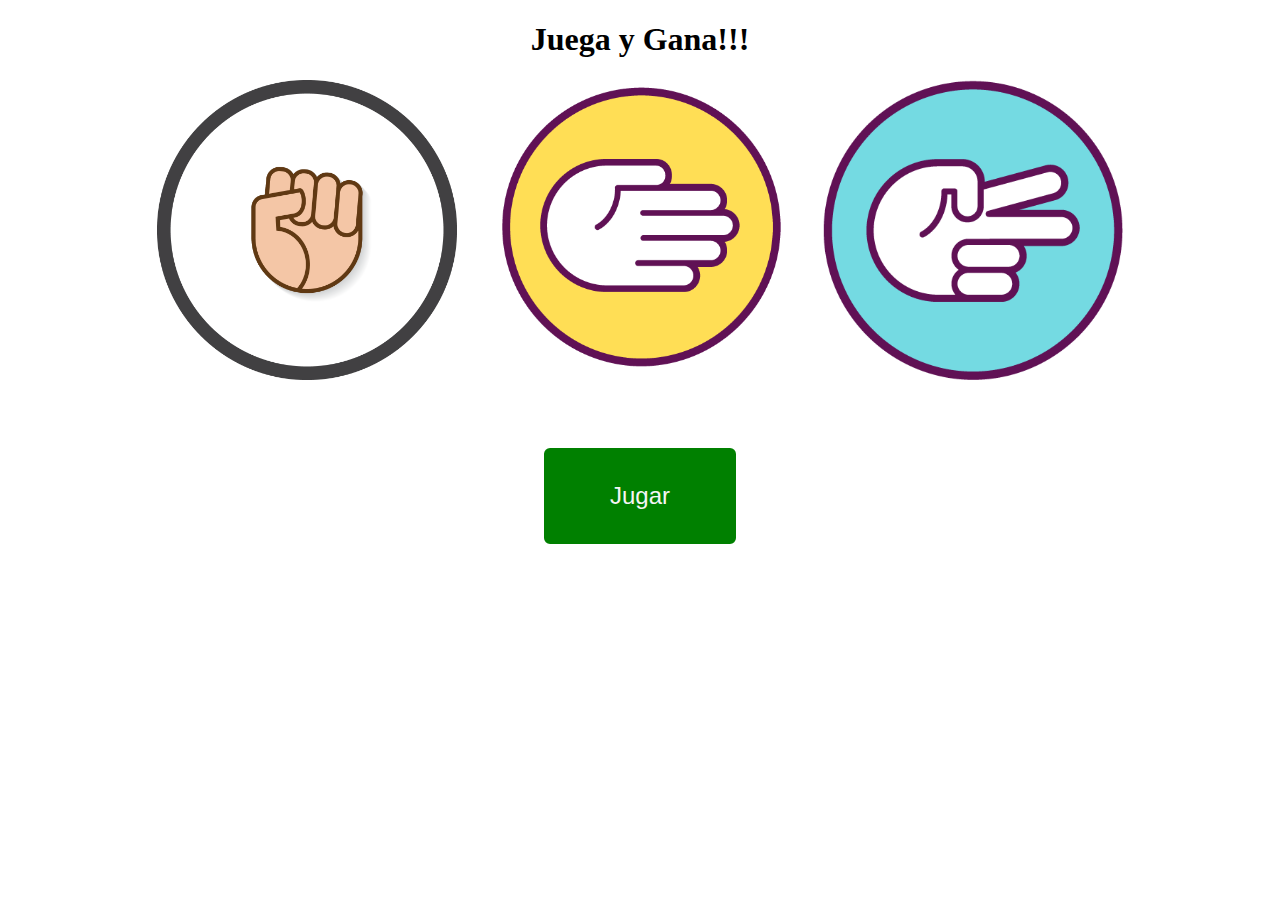
<file: rps/index.html>
<!DOCTYPE html>
<html lang="en">

<head>
    <meta charset="UTF-8">
    <meta http-equiv="X-UA-Compatible" content="IE=edge">
    <meta name="viewport" content="width=device-width, initial-scale=1.0">
    <link rel="stylesheet" href="css/estilos.css">
    <script src="js/programa.js"></script>
    <title>Piedra, Papel, Tijera, the game</title>
</head>

<body>
    <main>
        <div>
            <h1>Juega y Gana!!!</h1>
        </div>
        <div id="botonera" class="botones">
            <div id="piedra" class="boton" onclick="selectPlay(0)">
                <img src="imagenes/rock.png" alt="Piedra">
            </div>
            <div id="papel" class="boton" onclick="selectPlay(1)">
                <img src="imagenes/paper.png" alt="Piedra">
            </div>
            <div id="tijera" class="boton" onclick="selectPlay(2)">
                <img src="imagenes/scissors.png" alt="Piedra">
            </div>
        </div>
        <div class="contenedor">
            <button class="button-play" onclick="playNow()">Jugar</button>
        </div>
        <div id="botonera-p" class="botones-p">
            <div id="piedra" class="boton-p">
                <img id="computerPlay">
            </div>
        </div>

    </main>
</body>

</html>
</file>
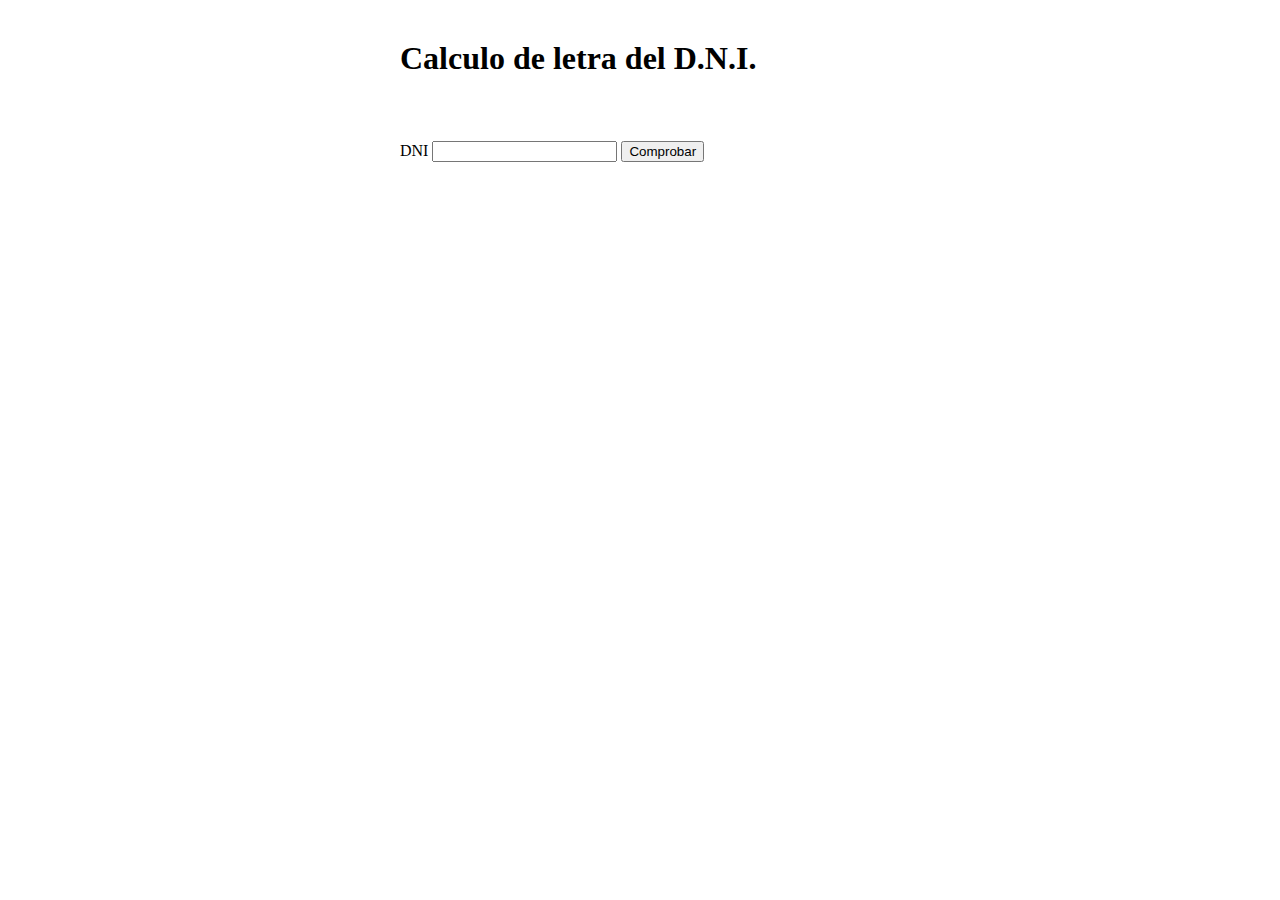
<file: dni/dni.html>
<!DOCTYPE html>
<html>

<head>
    <title>D.N.I.</title>

    <meta charset="UTF-8">
    <meta name="viewport" content="width=device-width, initial-scale=1.0">

    <link rel="stylesheet" href="estilos.css" type="text/css" media="screen" />

    <script type="text/javascript" src="dni.js"></script>
</head>

<body>
    <h1>Calculo de letra del D.N.I.</h1>
    <form>
        <label for="dni">DNI</label>
        <input type="text" id="dni" name="dni">
        <button onclick="comprobarDni(event)">Comprobar</button>
    </form>
</body>

</html>
</file>
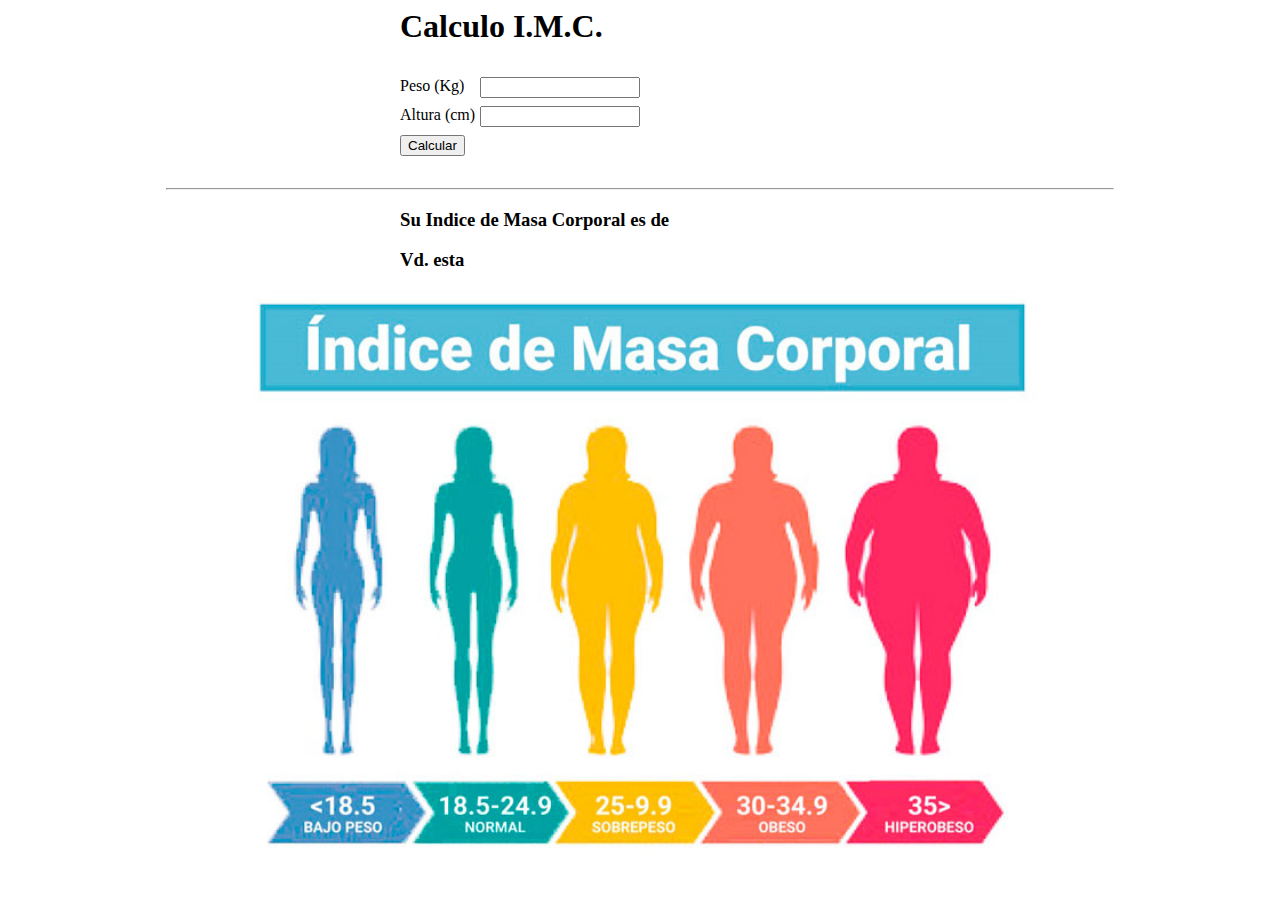
<file: imc/imc.html>
<!DOCTYPE html>
<html lang="en">

<head>
    <meta charset="UTF-8">
    <meta http-equiv="X-UA-Compatible" content="IE=edge">
    <meta name="viewport" content="width=device-width, initial-scale=1.0">
    <link rel="stylesheet" href="imc.css">
    <script src="imc.js"></script>
    <title>IMC</title>
</head>

<body>
    <h1>Calculo I.M.C.</h1>

    <form>
        <div class="field">
            <label for="peso">Peso (Kg)</label>
            <input type="number" name="peso" id="peso">
        </div>
        <div class="field">
            <label for="altura">Altura (cm)</label>
            <input type="number" name="altura" id="altura">
        </div>
        <button onclick="calcularIMC(event)">Calcular</button>
    </form>
    <hr/>

    <div id="resultados" class="resultados hidden">
        <div class="textos">
            <h3>Su Indice de Masa Corporal es de <span id="imc"></span> </h3>
            <h3>Vd. esta <span id="imc-texto"></span> </h3>
        </div>

        <!-- Imagen -->
        <div id="imagen">
            <img src="imc.jpg" alt="Imagen IMC">
        </div>
    </div>
</body>

</html>
</file>
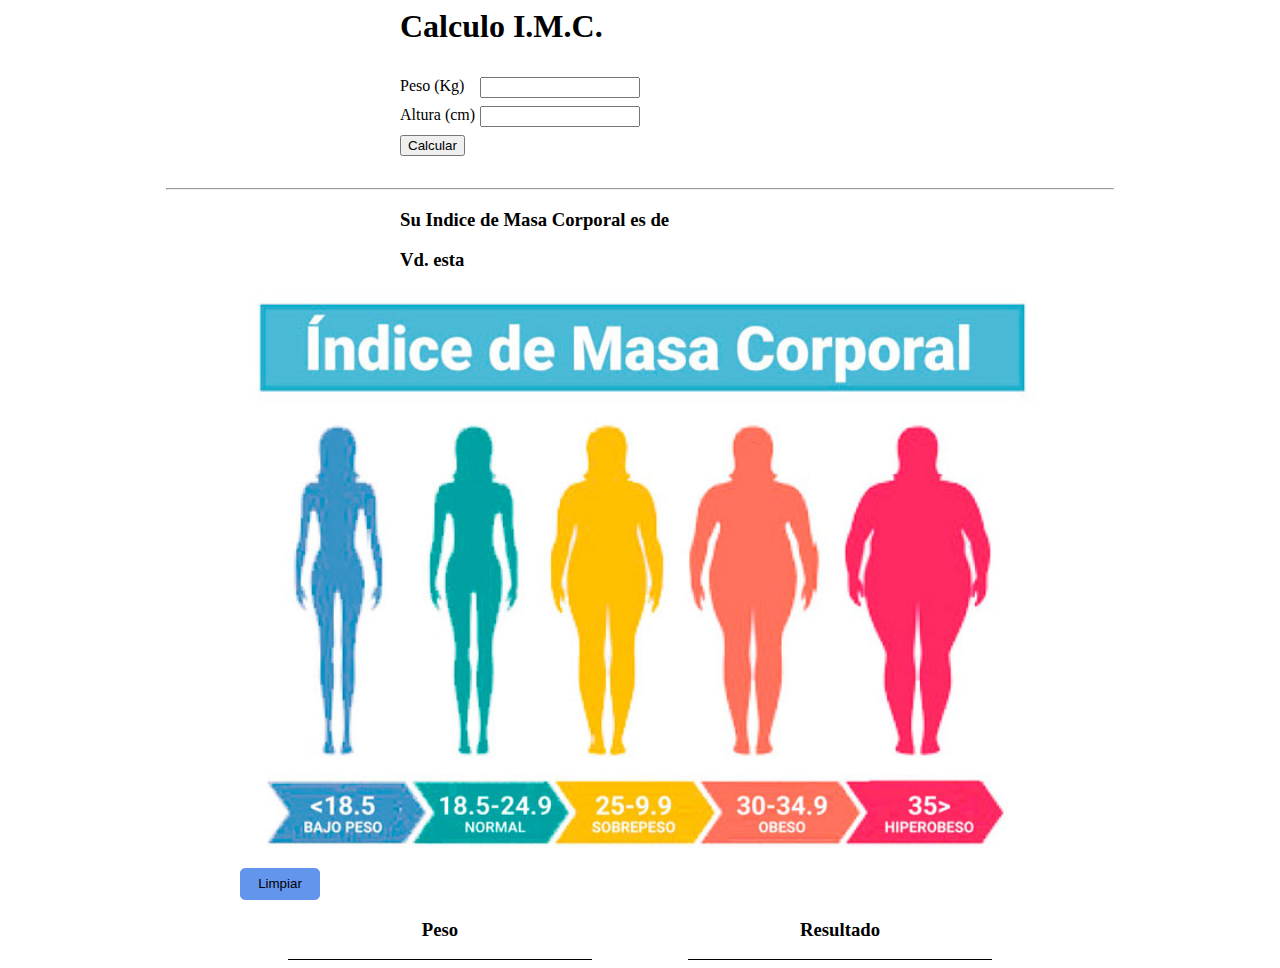
<file: imcadv/imc.html>
<!DOCTYPE html>
<html lang="en">

<head>
    <meta charset="UTF-8">
    <meta http-equiv="X-UA-Compatible" content="IE=edge">
    <meta name="viewport" content="width=device-width, initial-scale=1.0">
    <link rel="stylesheet" href="imc.css">
    <script src="imc.js"></script>
    <title>IMC</title>
</head>

<body>
    <h1>Calculo I.M.C.</h1>

    <form id="form">
        <div class="field">
            <label for="peso">Peso (Kg)</label>
            <input type="number" name="peso" id="peso">
        </div>
        <div class="field">
            <label for="altura">Altura (cm)</label>
            <input type="number" name="altura" id="altura">
        </div>
        <button onclick="calcularIMC(event)">Calcular</button>
    </form>
    <hr/>

    <div id="resultados" class="resultados hidden">
        <div class="textos">
            <h3>Su Indice de Masa Corporal es de <span id="imc"></span> </h3>
            <h3>Vd. esta <span id="imc-texto"></span> </h3>
        </div>

        <!-- Imagen -->
        <div id="imagen">
            <img src="imc.jpg" alt="Imagen IMC">
        </div>
    </div>

    <div class="historia">
        <button class="boton" onclick="limpiarLista(event)">Limpiar</button>
        <div class="column column-header col-peso">
            <h3>Peso</h3>
        </div>
        <div class="column column-header col-result">
            <h3>Resultado</h3>
        </div>
        <div id="lista" class="panel historia">
        </div>
    </div>
</body>

</html>
</file>
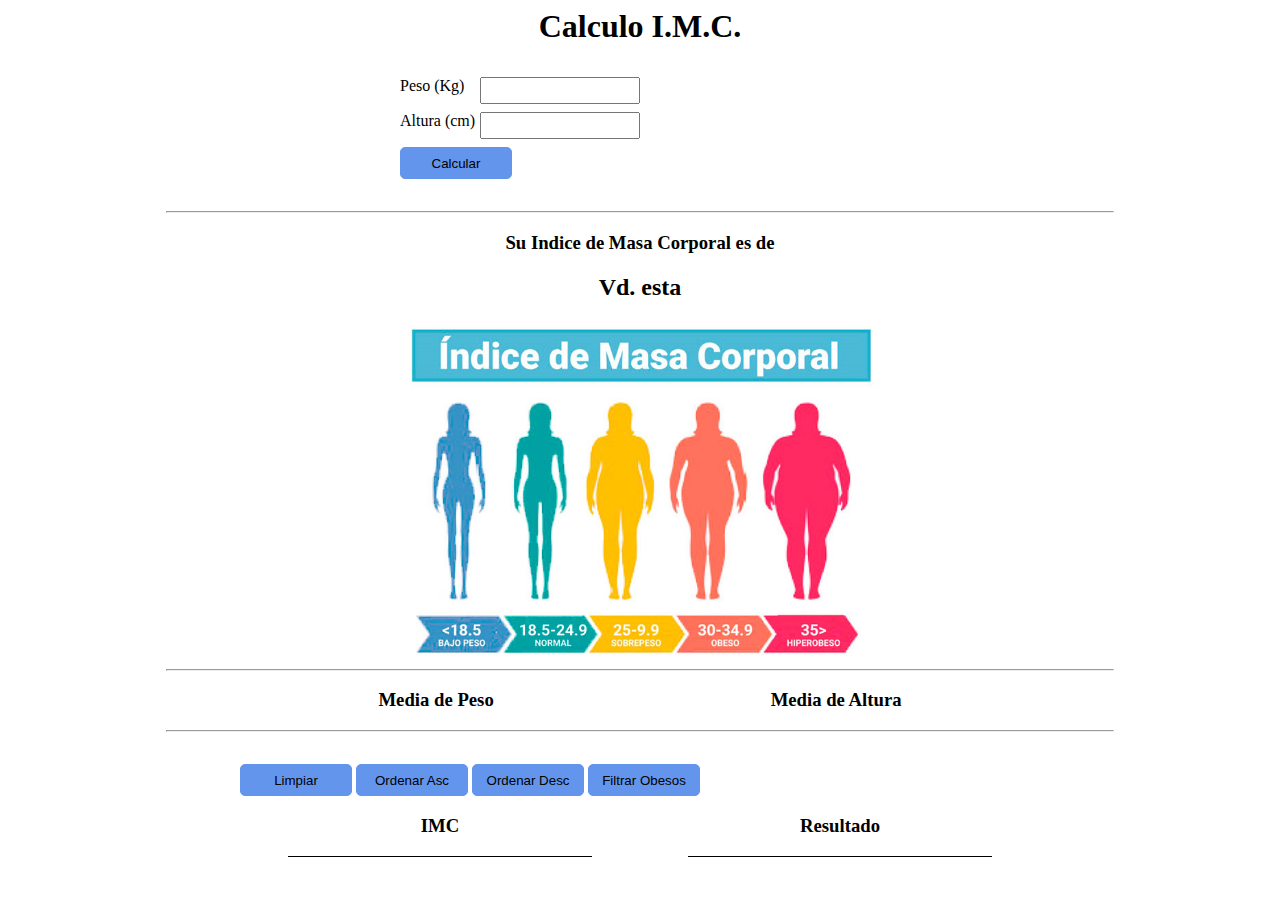
<file: imcclases/imc.html>
<!DOCTYPE html>
<html lang="en">

<head>
    <meta charset="UTF-8">
    <meta http-equiv="X-UA-Compatible" content="IE=edge">
    <meta name="viewport" content="width=device-width, initial-scale=1.0">
    <link rel="stylesheet" href="imc.css">
    <script src=" imc.js "></script>
    <script>
    </script>
    <title>IMC</title>
</head>

<body>
    <h1>Calculo I.M.C.</h1>

    <form id="form">
        <div class="field">
            <label for="peso">Peso (Kg)</label>
            <input type="number" name="peso" id="peso" min="35" max="190" required>
        </div>
        <div class="field">
            <label for="altura">Altura (cm)</label>
            <input type="number" name="altura" id="altura" min="125" max="235" required>
        </div>
        <div>
            <button class="boton center" onclick="calcularIMC(event)">Calcular</button>
        </div>
    </form>
    <hr/>

    <div id="resultados " class="resultados hidden">
        <div class="textos ">
            <h3>Su Indice de Masa Corporal es de <span id="imc"></span> </h3>
            <h2>Vd. esta <span id="imc-texto"></span> </h2>
        </div>

        <!-- Imagen -->
        <div id="imagen">
            <img src="imc.jpg " alt="Imagen IMC">
        </div>
    </div>

    <hr/>

    <div class="contenedor">
        <h3>Media de Peso <span id="media-peso"></span> </h3>
        <h3>Media de Altura <span id="media-altura"></span> </h3>
    </div>

    <hr/>

    <div class="botonera">
        <button class="boton" onclick="limpiarLista(event)">Limpiar</button>
        <button class="boton" onclick="ordenarImcAsc(event)">Ordenar Asc</button>
        <button class="boton" onclick="ordenarImcDesc(event)">Ordenar Desc</button>
        <button class="boton" onclick="filtrarObesos(event)">Filtrar Obesos</button>

    </div>

    <div class="historia">
        <div class="column column-header col-peso">
            <h3>IMC</h3>
        </div>
        <div class="column column-header col-result">
            <h3>Resultado</h3>
        </div>
        <!--
        <div class="column column-header col-mediapeso">
            <h3>Media Peso</h3>
        </div>
        <div class="column column-header col-mediaaltura">
            <h3>Media Altura</h3>
        </div>
        -->
        <div id="lista" class="panel historia">
        </div>
    </div>
</body>

</html>
</file>
<file: rps/css/estilos.css>
html {
    box-sizing: border-box;
}

*,
*:before,
*:after {
    box-sizing: inherit;
}

h1 {
    text-align: center;
}

.botones,
.contenedor {
    display: flex;
    width: 1000px;
    justify-content: space-around;
    margin: 0 auto;
}

.botones-p {
    display: flex;
    width: 1000px;
    justify-content: space-around;
    margin: 0 auto;
}

.boton {
    width: 300px;
    transition: transform 1.5s;
}

.boton-p {
    width: 200px;
}

.boton:hover {
    transform: scale(1.2);
}

.boton img {
    width: 100%;
}

.boton-p img {
    width: 100%;
}

.marcada {
    border: 2px solid blueviolet;
}

.button-play {
    margin: 0 auto;
    width: 12rem;
    height: 6rem;
    font-size: 24px;
    background-color: green;
    color: whitesmoke;
    border: 2px solid green;
    border-radius: 6px;
}

.contenedor {
    margin-top: 4rem;
    margin-bottom: 4rem;
}
</file>
<file: dni/estilos.css>
form,
h1 {
    display: block;
    margin: 0 auto;
    width: 30rem;
    padding: 2rem;
}

.mensajes {
    margin: 0 auto;
    width: 30rem;
    padding-top: 3rem;
}
</file>
<file: imc/imc.css>
html {
    box-sizing: border-box;
}

*,
*:before,
*:after {
    box-sizing: inherit;
}

form,
h1 {
    margin: 0 auto;
    width: 30rem;
    padding-bottom: 2rem;
}

h1 {
    padding-bottom: 2rem;
}

hr {
    margin: 0 auto;
    width: 75%;
}

.field {
    display: grid;
    grid-template-columns: 5rem 10rem;
    padding-bottom: 0.5rem;
}

.field label {
    grid-column: 1;
}

.field input {
    grid-column: 2;
}

.resultados {
    margin: 0 auto;
    width: 50rem;
}

.resultados .textos {
    margin: 0 auto;
    width: 30rem;
}

img {
    width: 100%;
}

#imagen {
    margin: 0 auto;
    position: relative;
    width: 50rem;
}

.punto {
    position: absolute;
    z-index: 10;
    background-color: blue;
}

.primero {
    left: 10%;
    top: 35%;
}

.segundo {
    left: 27%;
    top: 35%;
}

.tercero {
    left: 44%;
    top: 35%;
}

.cuarto {
    left: 63%;
    top: 35%;
}

.quinto {
    left: 83%;
    top: 35%;
}

.circulo {
    display: inline-block;
    width: 2rem;
    height: 2rem;
    border-radius: 50%;
    border: 2px solid transparent;
}
</file>
<file: imcadv/imc.css>
html {
    box-sizing: border-box;
}

*,
*:before,
*:after {
    box-sizing: inherit;
}

form,
h1 {
    margin: 0 auto;
    width: 30rem;
    padding-bottom: 2rem;
}

h1 {
    padding-bottom: 2rem;
}

hr {
    margin: 0 auto;
    width: 75%;
}

.field {
    display: grid;
    grid-template-columns: 5rem 10rem;
    padding-bottom: 0.5rem;
}

.field label {
    grid-column: 1;
}

.field input {
    grid-column: 2;
}

.resultados {
    margin: 0 auto;
    width: 50rem;
}

.resultados .textos {
    margin: 0 auto;
    width: 30rem;
}

img {
    width: 100%;
}

#imagen {
    margin: 0 auto;
    position: relative;
    width: 50rem;
}

.punto {
    position: absolute;
    z-index: 10;
    background-color: blue;
}

.primero {
    left: 10%;
    top: 35%;
}

.segundo {
    left: 27%;
    top: 35%;
}

.tercero {
    left: 44%;
    top: 35%;
}

.cuarto {
    left: 63%;
    top: 35%;
}

.quinto {
    left: 83%;
    top: 35%;
}

.circulo {
    display: inline-block;
    width: 2rem;
    height: 2rem;
    border-radius: 50%;
    border: 2px solid transparent;
}

.historia {
    display: grid;
    width: 50rem;
    margin: 0 auto;
    grid-template-columns: 50% 50%;
}

.boton {
    width: 5rem;
    height: 2rem;
    background-color: cornflowerblue;
    border: 1px solid cornflowerblue;
    border-radius: 5px;
}

.column {
    text-align: center;
}

.column-header {
    border-bottom: 1px black solid;
    margin: 0 3rem 0 3rem;
}

.col-peso {
    grid-column: 1;
}

.col-result {
    grid-column: 2;
}

.panel {
    grid-column-start: 1;
    grid-column-end: 2;
}
</file>
<file: imcclases/imc.css>
html {
    box-sizing: border-box;
}

*,
*:before,
*:after {
    box-sizing: inherit;
}

form,
h1 {
    margin: 0 auto;
    width: 30rem;
    padding-bottom: 2rem;
}

h1 {
    padding-bottom: 2rem;
    text-align: center;
}

h2,
h3 {
    text-align: center;
}

hr {
    margin: 0 auto;
    width: 75%;
}

input {
    padding: 4px 4px 4px 4px;
}

.field {
    display: grid;
    grid-template-columns: 5rem 10rem;
    padding-bottom: 0.5rem;
}

.field label {
    grid-column: 1;
}

.field input {
    grid-column: 2;
}

.resultados {
    margin: 0 auto;
    width: 50rem;
}

.resultados .textos {
    margin: 0 auto;
    width: 30rem;
}

img {
    width: 100%;
}

#imagen {
    margin: 0 auto;
    position: relative;
    width: 30rem;
}

.contenedor {
    display: flex;
    width: 50rem;
    margin: 0 auto;
    justify-content: space-around;
}

.punto {
    position: absolute;
    z-index: 10;
    background-color: blue;
}

.primero {
    left: 10%;
    top: 35%;
}

.segundo {
    left: 27%;
    top: 35%;
}

.tercero {
    left: 44%;
    top: 35%;
}

.cuarto {
    left: 63%;
    top: 35%;
}

.quinto {
    left: 83%;
    top: 35%;
}

.circulo {
    display: inline-block;
    width: 2rem;
    height: 2rem;
    border-radius: 50%;
    border: 2px solid transparent;
}

.historia {
    display: grid;
    width: 50rem;
    margin: 0 auto;
    /* grid-template-columns: repeat(4, 1fr); */
    grid-template-columns: repeat(2, 1fr);
}

.boton {
    width: 7rem;
    height: 2rem;
    background-color: cornflowerblue;
    border: 1px solid cornflowerblue;
    border-radius: 5px;
    cursor: pointer;
}

.boton:hover {
    border: 2px solid black;
}

.column {
    text-align: center;
}

.column-header {
    border-bottom: 1px black solid;
    margin: 0 3rem 0 3rem;
}

.col-peso {
    grid-column: 1;
}

.col-result {
    grid-column: 2;
}

.col-mediapeso {
    grid-column: 3;
}

.col-mediaaltura {
    grid-column: 4;
}

.panel {
    grid-column-start: 1;
    /* grid-column-end: 5; */
    grid-column-end: 3;
}

.botonera {
    display: flexbox;
    width: 50rem;
    margin: 0 auto;
    justify-content: flex-start;
    padding-top: 2rem;
}
</file>
